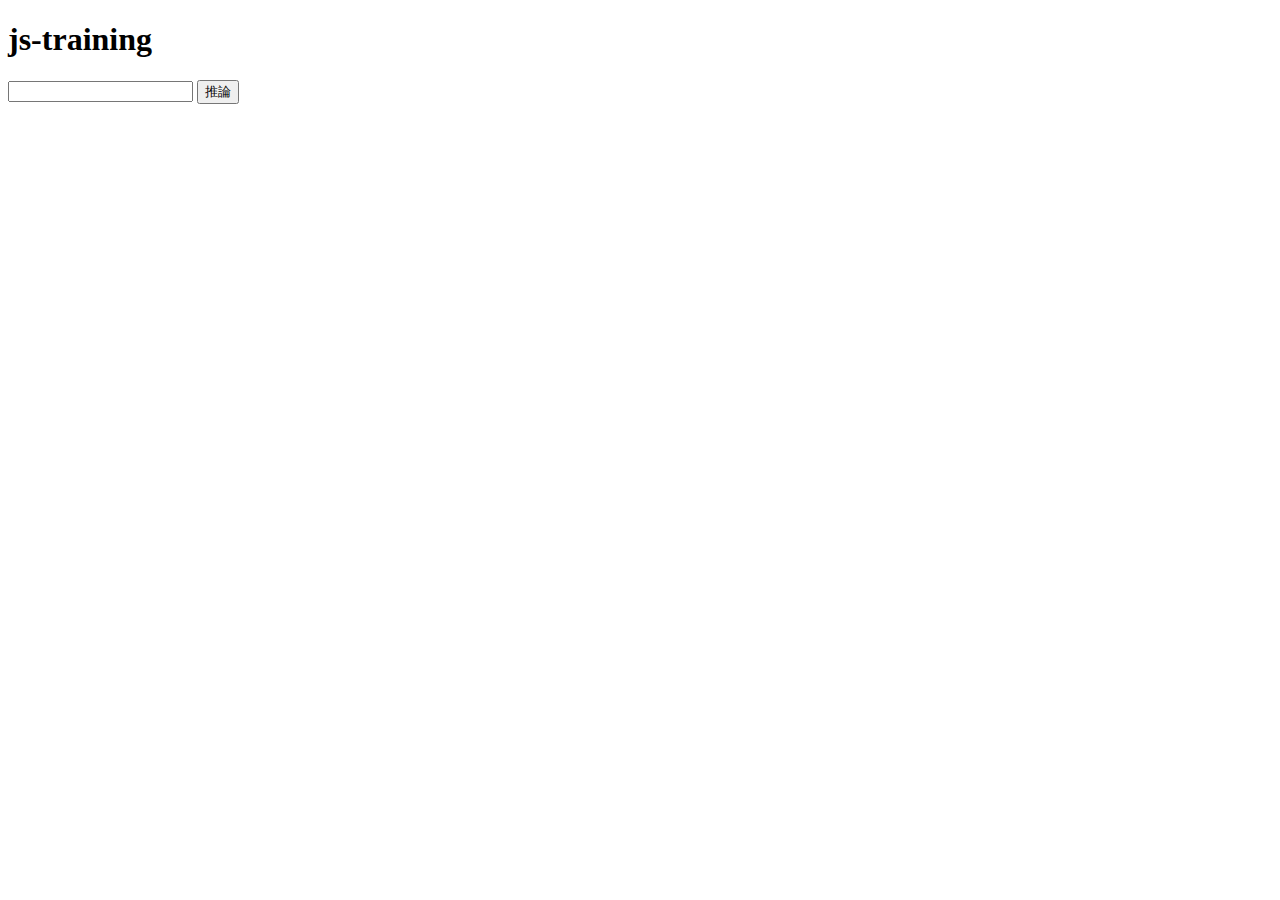
<file: js-training/index.html>
<!DOCTYPE html>
<html lang="ja">
  <head>
    <meta charset="UTF-8" />
    <meta name="viewport" content="width=device-width, initial-scale=1.0" />
    <title>js-training</title>
  </head>
  <body>
    <h1>js-training</h1>
    <input id="text-input" type="text" />
    <button id="predict-button">推論</button>
    <p id="message"></p>
    <script src="./main.js"></script>
  </body>
</html>
</file>
